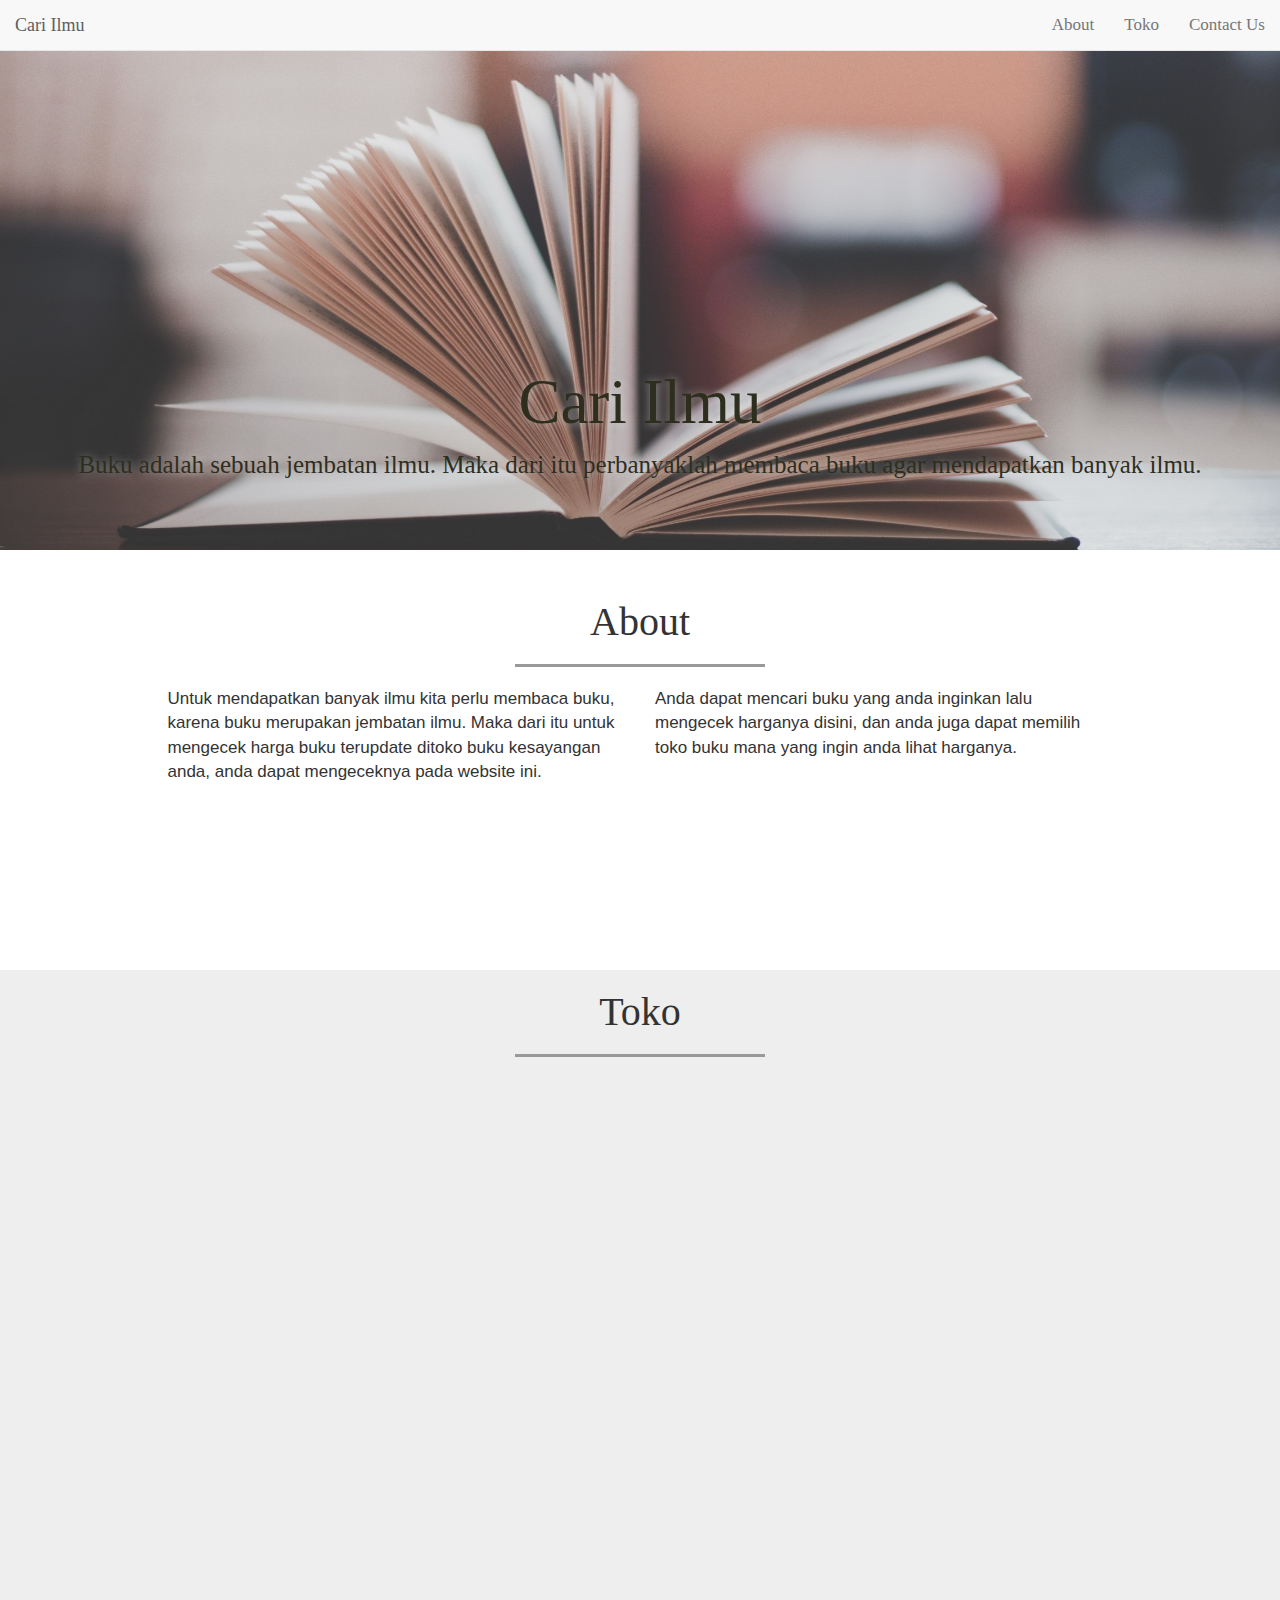
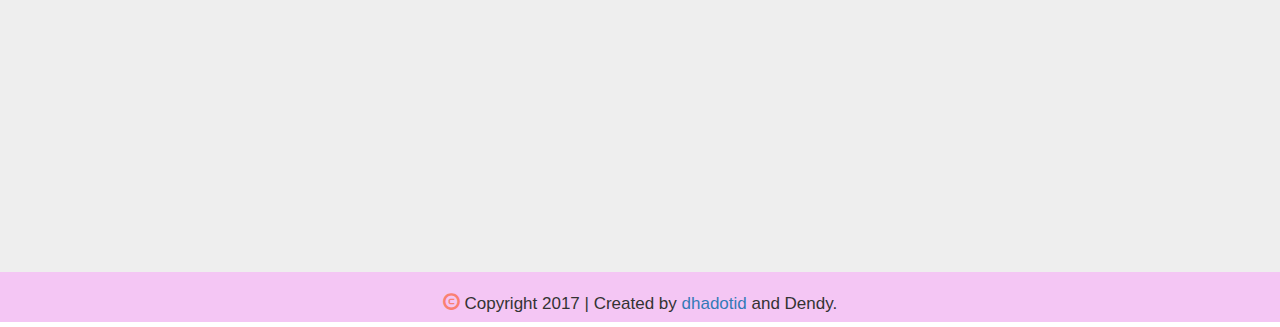
<file: index.html>
<!DOCTYPE html>
<html id="home">
  <head>
    <meta charset="utf-8">
    <meta http-equiv="X-UA-Compatible" content="IE=edge">
    <meta name="viewport" content="width=device-width, initial-scale=1">
    <title>Cari Ilmu</title>

    <link href="css/bootstrap.min.css" rel="stylesheet">
    <link rel="stylesheet" href="css/style.css">
    <script type="text/javascript">
      function loadXMLDox(){
        var xmlhttp = new XMLHttpRequest();
        xmlhttp.onreadystatechange = function(){
          if(this.readyState == 4 && this.status == 200){
            myFunction(this);
          }
        };
        xmlhttp.open("GET", "xml/toko.xml", true);
        xmlhttp.send();
      }
      function myFunction(xml){
        var i;
        var txt = "";
        var txt1 = "";
        var xmlDOc = xml.responseXML;
        var x = xmlDOc.getElementsByTagName("toko");
        for (i = 0; i < x.length; i++) {
          var idnya = x[i].getAttribute("id_store");
          var img = x[i].getElementsByTagName("img")[0].childNodes[0].nodeValue;
          var name = x[i].getElementsByTagName("store_name")[0].childNodes[0].nodeValue;
          var phone = x[i].getElementsByTagName("phonenumber")[0].childNodes[0].nodeValue;
            if(i % 2 == 0){
              txt += "<img src='" + img + "'><div class='caption'><center><div><h3>" + name + "</h3></div><p>" + phone + "</p><p><a href='searchbook.html?id=" + idnya + "' class='btn btn-primary' role='button'>Search Book</a></p></center></div>"
            }else {
              txt1 += "<img src='" + img + "'><div class='caption'><center><div><h3>" + name + "</h3></div><p>" + phone + "<p><a href='searchbook.html?id=" + idnya + "' class='btn btn-primary' role='button'>Search Book</a></p></center></div>"
            }
        }
        document.getElementById("tokokiri").innerHTML = txt;
        document.getElementById("tokokanan").innerHTML = txt1;
      }
    </script>
  </head>
  <body onload="loadXMLDox()">
    <form action="searchbook.html" method="GET">
      <nav class="navbar navbar-default navbar-fixed-top">
        <div class="container-fluid">
          <div class="navbar-header">
            <button type="button" class="navbar-toggle collapsed" data-toggle="collapse" data-target="#bs-example-navbar-collapse-1" aria-expanded="false">
              <span class="sr-only">Toggle navigation</span>
              <span class="icon-bar"></span>
              <span class="icon-bar"></span>
              <span class="icon-bar"></span>
            </button>
            <a href="index.html" class="navbar-brand page-scroll">Cari Ilmu</a>
          </div>
          <div class="collapse navbar-collapse" id="bs-example-navbar-collapse-1">
            <ul class="nav navbar-nav navbar-right">
              <li><a href="index.html#about" class="page-scroll">About</a></li>
              <li><a href="index.html#toko" class="page-scroll">Toko</a></li>
              <li><a href="contactus.html" class="page-scroll">Contact Us</a></li>
            </ul>
          </div>
        </div>
      </nav>
      <div class="jumbotron text-center">
        <h1>Cari Ilmu</h1>
        <p>Buku adalah sebuah jembatan ilmu. Maka dari itu perbanyaklah membaca buku agar mendapatkan banyak ilmu.</p>
      </div>
      <section class="about" id="about">
        <div class="container">
          <div class="row">
            <div class="col-md-12">
              <h2 class="text-center text-h2">About</h2>
              <hr>
            </div>
          </div>
          <div class="row">
            <div class="col-sm-5 col-sm-offset-1">
              <p class="pKiri">Untuk mendapatkan banyak ilmu kita perlu membaca buku, karena buku merupakan jembatan ilmu. Maka dari itu untuk mengecek harga buku terupdate ditoko buku kesayangan anda, anda dapat mengeceknya pada website ini.</p>
            </div>
            <div class="col-sm-5">
              <p class="pKanan">Anda dapat mencari buku yang anda inginkan lalu mengecek harganya disini, dan anda juga dapat memilih toko buku mana yang ingin anda lihat harganya.</p>
            </div>
          </div>
        </div>
      </section>
      <section class="toko" id="toko">
        <div class="container">
          <div class="col-md-12">
            <h2 class="text-center text-h2">Toko</h2>
            <hr>
            <div class="col-sm-5 col-sm-offset-1">
              <div class="thumbnail" id="tokokiri">
              </div>
            </div>
            <div class="col-sm-5">
              <div class="thumbnail" id="tokokanan">
              </div>
            </div>
          </div>
        </div>
      </section>
      <footer>
        <div class="container text-center">
          <div class="row">
            <div class="col-sm-12">
              <p><i class="glyphicon glyphicon-copyright-mark"></i> Copyright 2017 | Created by <a href="https://www.rsypj.com">dhadotid</a> and Dendy.</p>
            </div>
          </div>
        </div>
      </footer>
    </form>
    <script src="js/jquery-3.2.1.min.js"></script>
    <script src="js/jquery.easing.1.3.js"></script>
    <script src="js/bootstrap.min.js"></script>
    <script src="js/script.js"></script>
  </body>
</html>
</file>
<file: css/style.css>
html{
  position: relative;
}

/*body{
  margin-bottom: 50px;
  margin-top: 30px;
}*/
body {
	font-family: "Megantropus Erectus", Verdana, Geneva, sans-serif;
	font-size:17px;
  margin-bottom: 50px;
  /*margin-top: 30px;*/
}

.navbar-default{
  font-family: "Bebas Neue"
}

.custom{
  margin-top: 20px;
}

.jumbotron{
  height: 550px;
  background-image: url('../img/bg1.jpg');
  background-attachment: fixed;
  background-size: cover;
  background-position: 0 -190px;
  color: rgb(46, 46, 31);
  overflow: hidden;
}

.jumbotron h1{
  margin-top: 320px;
  font-family: Chiller;
  text-shadow: 1px 1px 10px rgba(255, 255, 255, 0.5);
}

.jumbotron p{
  font-size: 25px;
  font-family: "Bebas Neue";
  text-shadow: 1px 1px 10px rgba(255, 255, 255, 0.5);
}

.text-h2{
  font-family: Chiller;
  font-size: 40px;
}

.lgn-font{
  font-family: Raleway;
}

hr{
  width: 250px;
  border-top: 3px solid #999;
}

section{
  min-height: 390px;
}

.pKiri, .pKanan{
  opacity: 0;
  transform: translate(-50px, 0) rotate(15deg);
  transition: 1s;
}

.pKanan{
  transform: translate(50px, 0) rotate(-15deg);
}

.pKanan.pMuncul, .pKiri.pMuncul{
  opacity: 1;
  transform: translate(0,0);
}

.toko{
  background-color: #eee;
}

.toko .thumbnail{
  opacity: 0;
  transform: translate(0, -40px);
  transition: .5s;
}

.toko .thumbnail.muncul{
  opacity: 1;
  transform: translate(0,0);
}

footer{
  position: absolute;
  bottom: 0;
  width: 100%;
  height: 50px;
  background-color: #eaea;
  padding-top: 20px;
}

footer p i{
  color: salmon;
}

th{
  font-size: 12px;
}
.dataTables_info { margin-top: 12px }

.dataTables_filter input { font-weight: normal;}

.dataTables_filter label { font-weight: normal;}



/* Admin Custom */
/*
header {
	width:100%;
	background-color:#006faa;
	z-index:1000;
}

.dropdown-color{
  color: black;
  background-color: #006faa;
}

.menu-bar {
	color:#FFF;
	font-size:25px;
	cursor:pointer;
	padding:10px 12px;
	/*margin-left:10px;*/
	/*margin-top:5px;
	margin-bottom:5px;
}

.menu-bar:hover {
	background-color:rgba(0, 0, 0, 0.1);
	border-radius:50px;
}

#tag-menu {
	display:none;
}


#tag-menu:checked ~ div.jw-drawer {
 animation: slide-in 1.5s ease;
 animation-fill-mode: forwards;
}

.jw-drawer {
	position:fixed;
	left:-280px;
	background-color:#006faa;
	height:100%;
	z-index:100;
	width:230px;
	animation: slide-out 1.5s ease;
	animation-fill-mode: forwards;
}

.jw-drawer ul li {
	list-style:none;
}

.jw-drawer ul li a {
	padding:10px 20px;
	text-decoration:none;
	display:block;
	color:#FFF;
	/*border-top:1px solid #059;*/
/*}

.jw-drawer ul li a:hover{
	background-color:rgba(0, 0, 0, 0.1);
}

.jw-drawer ul li a i {
	width:50px;
	height:35px;
	/*text-align:center;*/
	/*padding-top:15px;
}

/*@keyframes slide-in {
 from {left: -280px;}
 to {left: 0;}
}

@keyframes slide-out {
 from {left: 0;}
 to {left: -280px;}
}


.content{
  padding: 100px 0 0 250px;
}*/
</file>
